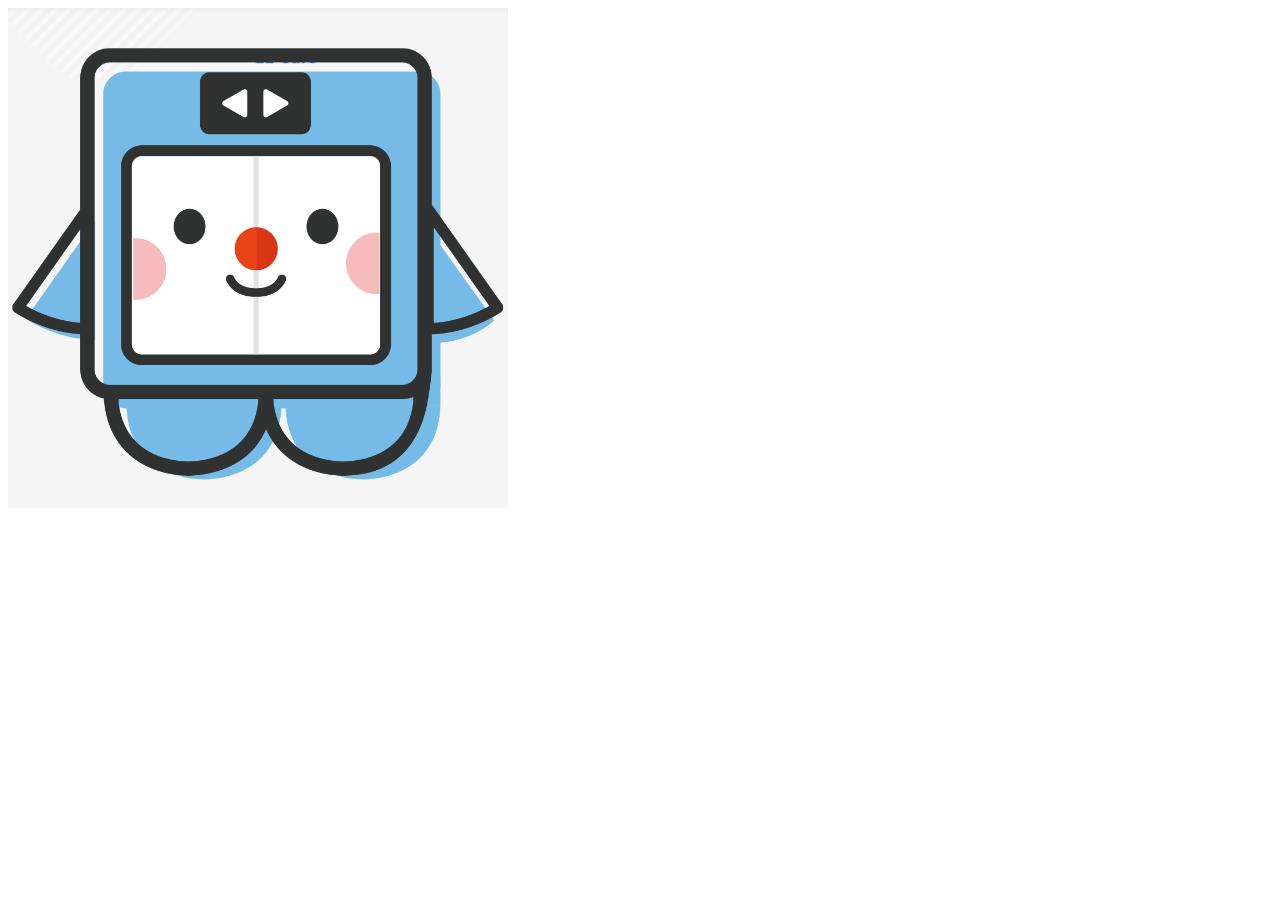
<file: pp.html>
<!DOCTYPE html>
<html lang="ko">

<head>
    <meta charset="UTF-8">
    <meta http-equiv="X-UA-Compatible" content="IE=edge">
    <meta name="viewport" content="width=device-width, initial-scale=1.0">
    <title>Document</title>
    <style>
        .box {
            background: url(../img/gnb-char01.png), url(../img/gnb-000.png), url(../img/gnb-bg.png);
            background-repeat: no-repeat;
            background-position: center center;
            background-size: cover;

            width: 500px;
            height: 500px;
        }
    </style>
</head>

<body>
    <div class="box">

    </div>
</body>

</html>
</file>
